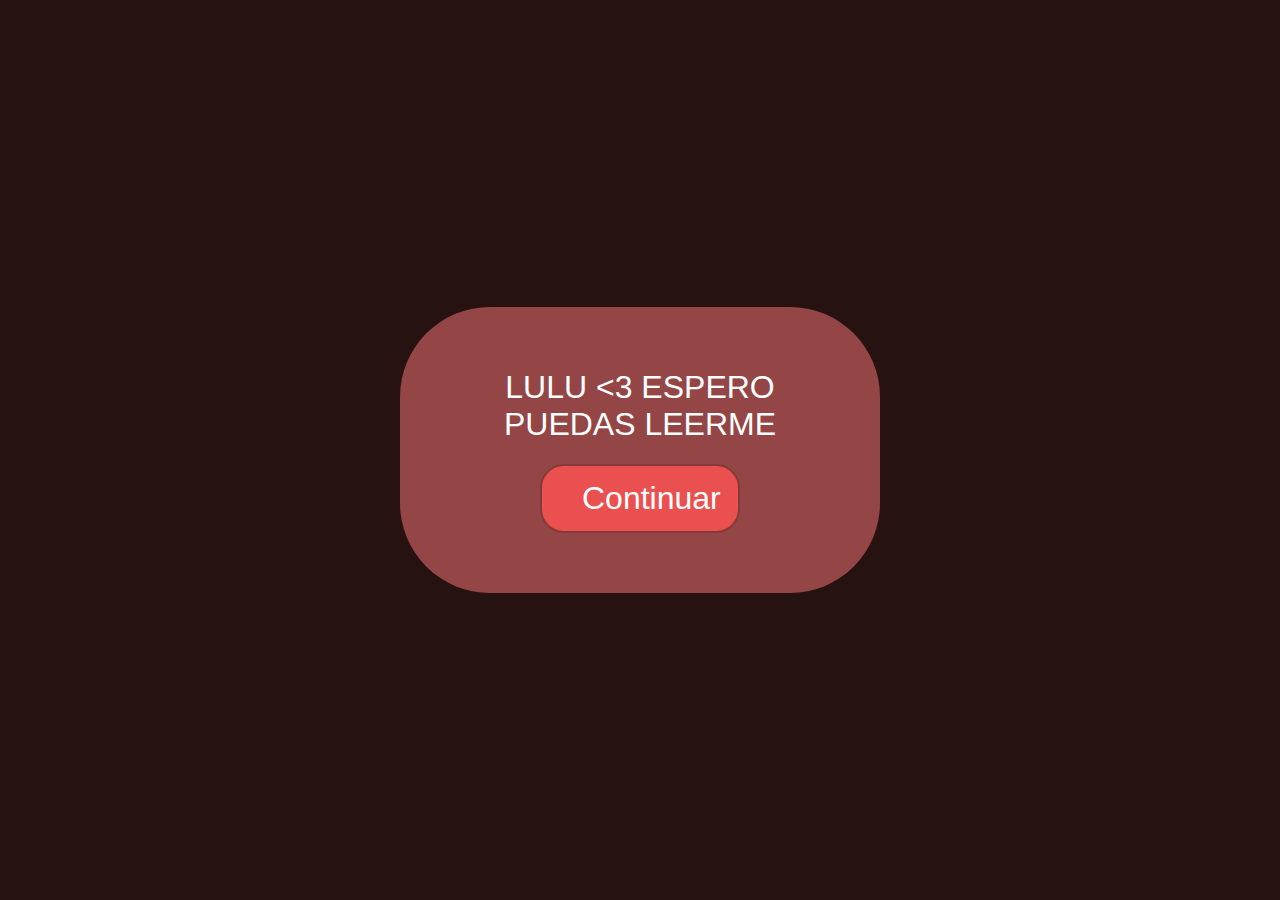
<file: index.html>
<!DOCTYPE html>
<html lang="es">

<head>
    <meta charset="UTF-8">
    <meta name="viewport" content="width=device-width, initial-scale=1.0">
    <meta http-equiv="X-UA-Compatible" content="ie=edge">
    <title>Simple Login 01</title>
    <link rel="stylesheet" href="./styles.css">
    <link rel="stylesheet" href="https://cdnjs.cloudflare.com/ajax/libs/animate.css/3.7.0/animate.min.css">

</head>

<body>
    <form action="lulu.html" class="form-box animated fadeInUp">
        <h1 class="form-title">Lulu <3 espero puedas leerme </h1>
        
        <button type="submit">
            Continuar
        </button>
    </form>
</body>

</html>
</file>
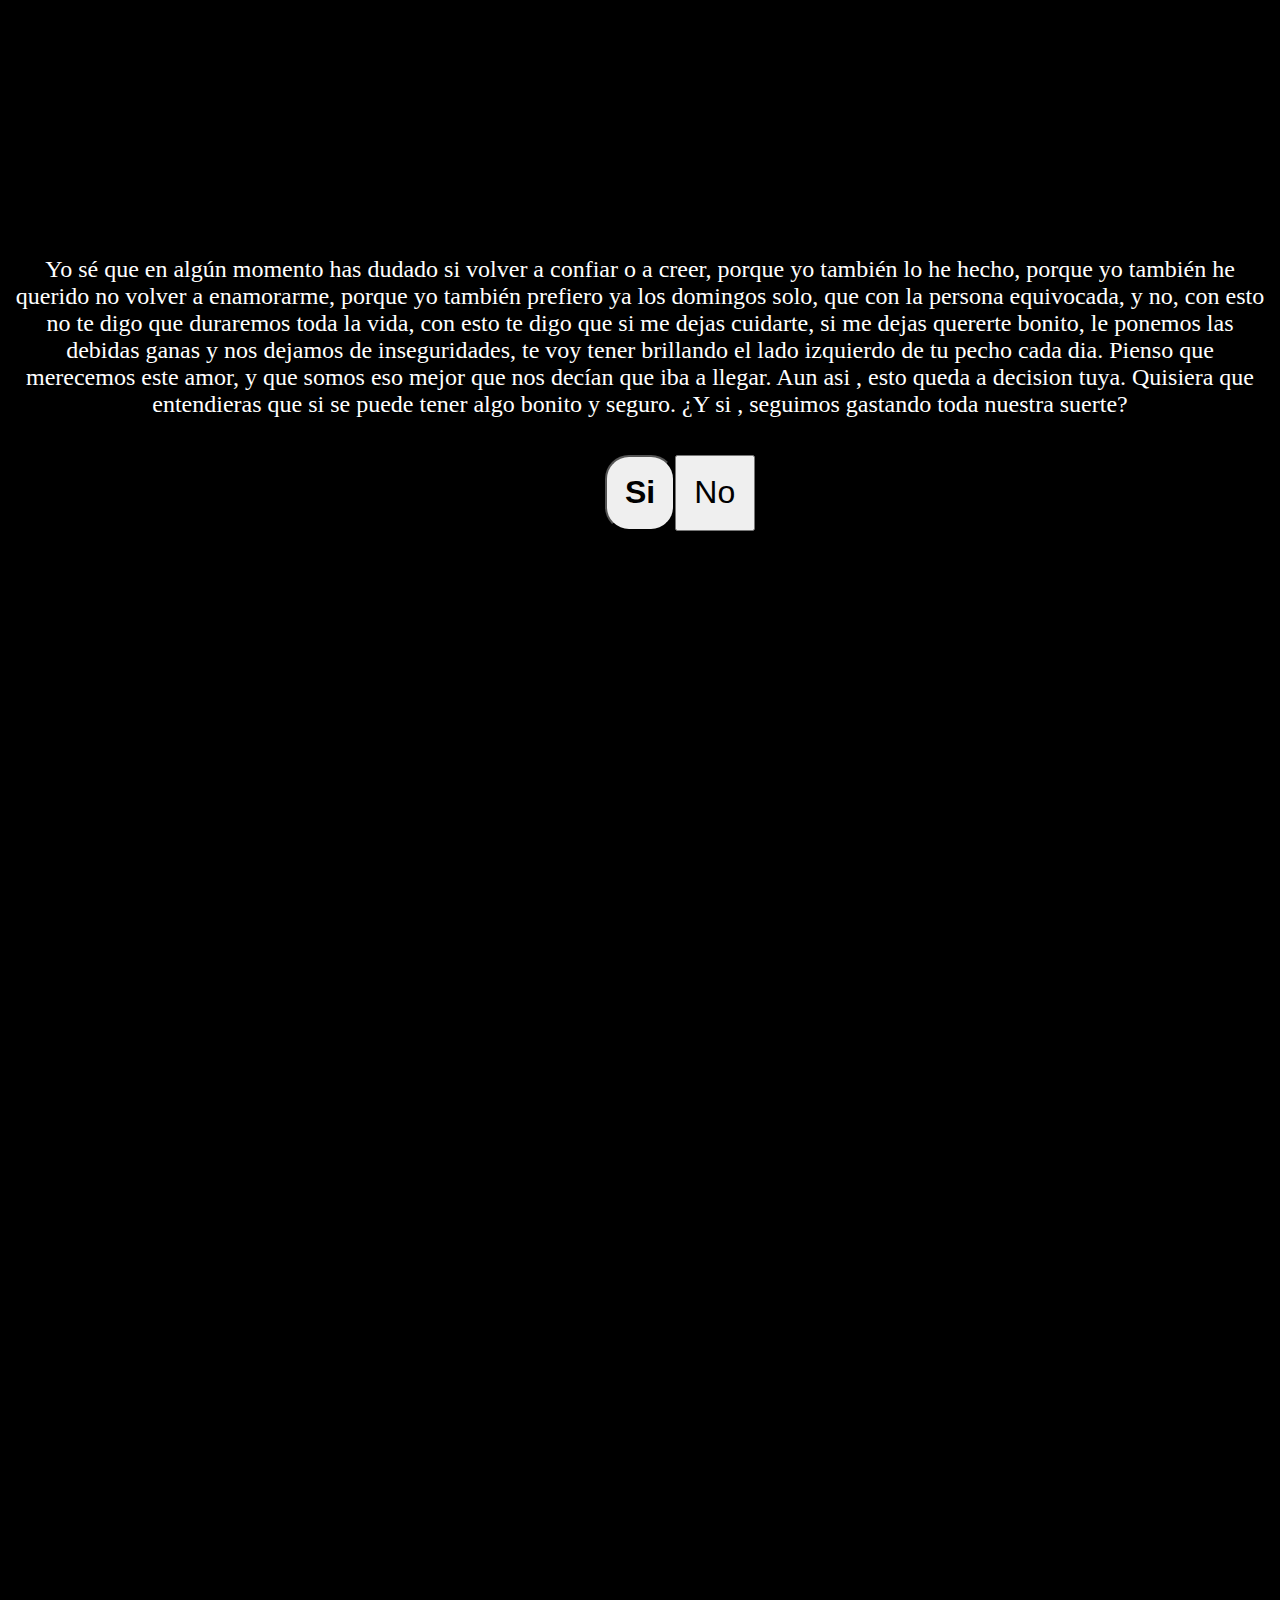
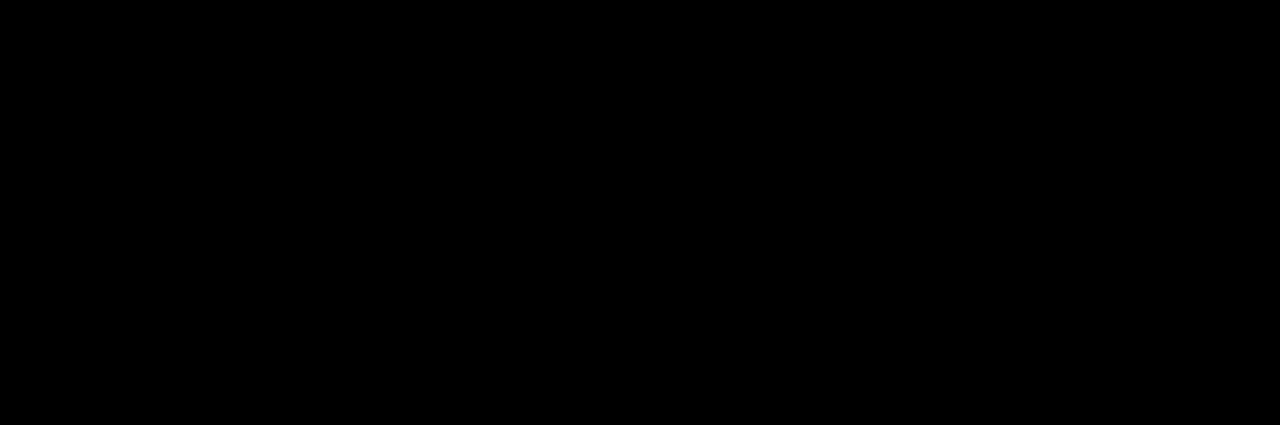
<file: lulu.html>
<!DOCTYPE html>
<html lang="en">
<head>
    <meta charset="UTF-8">
    <meta http-equiv="X-UA-Compatible" content="IE=edge">
    <meta name="viewport" content="width=device-width, initial-scale=1.0">
    <title>Lulu</title>
    <link rel="stylesheet" href="styles.css">
</head>
<body>

    <div class="contenedor">
       <iframe width="360" height="215" src="https://www.youtube.com/embed/sfv0xWONROg" title="YouTube video player" frameborder="0" allow="accelerometer; autoplay; clipboard-write; encrypted-media; gyroscope; picture-in-picture" allowfullscreen></iframe>
        <p>
            Yo sé que en algún momento has dudado si volver a confiar o a creer, porque yo también lo he hecho, porque yo también he querido no volver a enamorarme, porque yo también prefiero ya los domingos solo, que con la persona equivocada, y no, con esto no te digo que duraremos toda la vida, con esto te digo que si me dejas cuidarte, si me dejas quererte bonito, le ponemos las debidas ganas y nos dejamos de inseguridades, te voy tener brillando el lado izquierdo de tu pecho cada dia. Pienso que merecemos este amor, y que somos eso mejor que nos decían que iba a llegar. Aun asi , esto queda a decision tuya. Quisiera que entendieras que si se puede tener algo bonito y seguro. 
                           


                                                                      ¿Y si , seguimos gastando toda nuestra suerte?</p>
        <button id="yesBtn">Si</button>
        <button id="noBtn">No</button>
    </div>
    <script src="lulu.js"></script>

</body>
</html>
</file>
<file: styles.css>
body, html {
    height: 100%;
}

body {
    margin: 0;
    padding: 0;
    font-family: sans-serif;
    background: #271212;
    display: flex;
    flex-direction: row;
    flex-wrap: wrap;
    justify-content: center;
    align-items: center;
    /* No Scrollbar */
    overflow: hidden;
}

.form-box {
    width: 400px;
    padding: 40px;
    background: #944646;
    text-align: center;
    border-radius:90px;
}

.form-title {
    color: #fff;
    text-transform: uppercase;
    font-weight: 500;
}

.form-box input[type="text"], .form-box input[type="password"], .form-box button[type="submit"] {
    border: 0;
    background: none;
    display: block;
    margin: 20px auto;
    text-align: center;
    border: 2px solid #cf0606;
    padding: 14px 10px;
    width: 200px;
    outline: none;
    color: white;
    border-radius: 24px;
    transition: 0.25s;
}

.form-box input[type="text"]:focus, .form-box input[type="password"]:focus {
    width: 280px;
    border-color: #ffffff;
    
}

.form-box button[type="submit"] {
    border: 0;
    background: #eb5050;
    display: block;
    margin: 20px auto;
    text-align: center;
    border: 2px solid #863939;
    padding: 14px 40px;
    outline: none;
    color: #ffffff;
    border-radius: 24px;
    transition: 0.25s;
    cursor: pointer;
}

.form-box button[type="submit"]:hover {
    background: rgb(243, 175, 175) ;
}

body

{
    margin: 0;
}

.contenedor{
    background: rgb(0, 0, 0);
    width: 100vw;
    height:225vh;
    text-align: center;
}

p{
    font-size: x-large;
    color:white ;
      font-family:'Open Sans';
    padding:1%;
}

button{
    font-size: xx-large;
    padding:0.75em;
}


#yesBtn{
    font-weight:bold;
    font-size: 200%;
    
    border-radius: 24px;
  
    padding: 0.55em;
}

#noBtn{
    position: absolute;
    padding: 0.55em;
}
</file>
